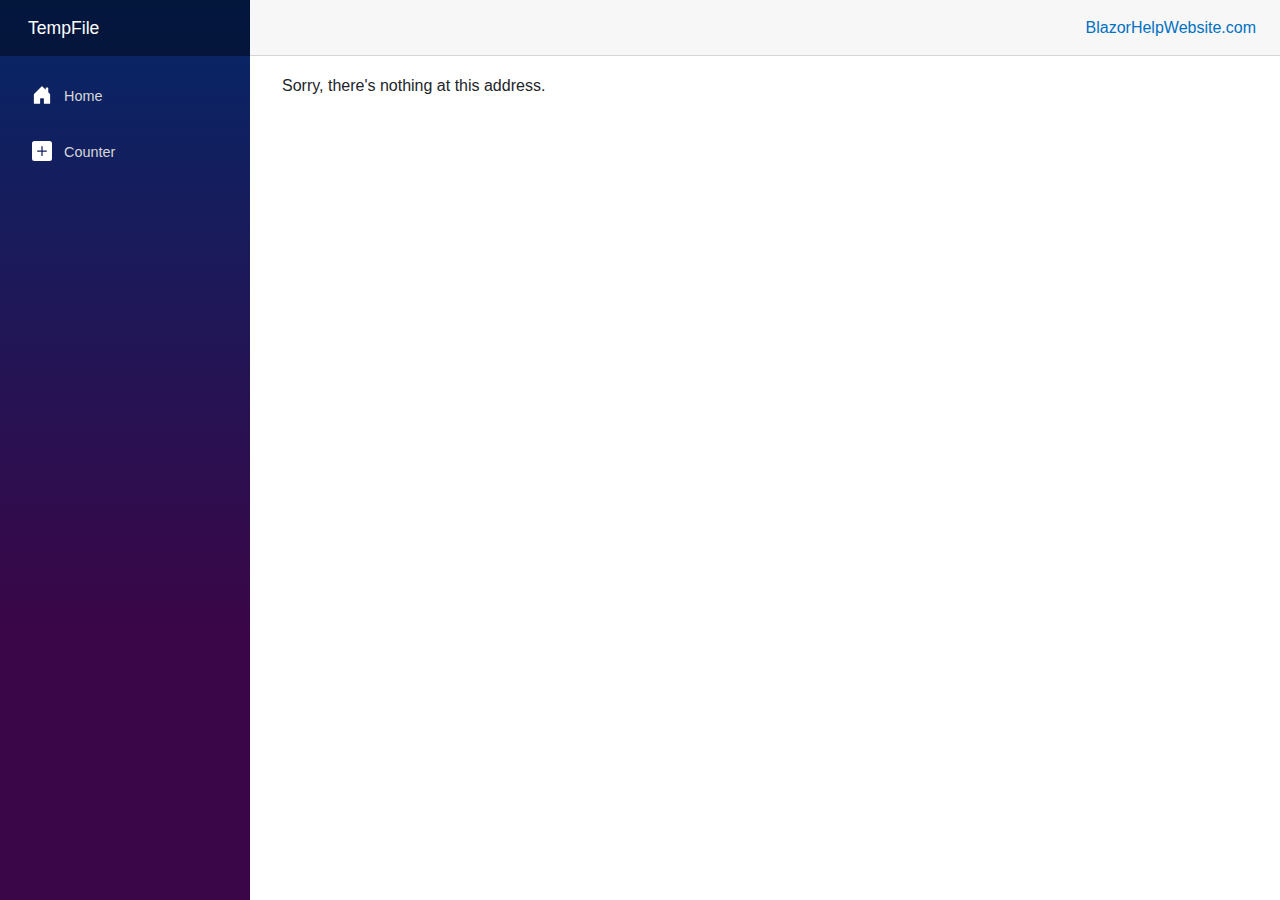
<file: index.html>
<!DOCTYPE html>
<html lang="en">

<head>
    <meta charset="utf-8" />
    <meta name="viewport" content="width=device-width, initial-scale=1.0" />
    <title>BlazorWebAssemblyTempFile</title>
    <base href="REPOSITORY_NAME" />
    <link rel="stylesheet" href="css/bootstrap/bootstrap.min.css" />
    <link rel="stylesheet" href="css/app.css" />
    <link rel="icon" type="image/png" href="favicon.png" />
    <link href="BlazorWebAssemblyTempFile.styles.css" rel="stylesheet" />
    <link href="manifest.webmanifest" rel="manifest" />
    <link rel="apple-touch-icon" sizes="512x512" href="icon-512.png" />
    <link rel="apple-touch-icon" sizes="192x192" href="icon-192.png" />
</head>

<body>
    <div id="app">
        <svg class="loading-progress">
            <circle r="40%" cx="50%" cy="50%" />
            <circle r="40%" cx="50%" cy="50%" />
        </svg>
        <div class="loading-progress-text"></div>
    </div>

    <div id="blazor-error-ui">
        An unhandled error has occurred.
        <a href="" class="reload">Reload</a>
        <a class="dismiss">🗙</a>
    </div>
    <script>
        window.saveAsFile = async (filename, base64String) => {
            // Convert Base64 string to a Blob
            const byteCharacters = atob(base64String);
            const byteNumbers = new Array(byteCharacters.length);
            for (let i = 0; i < byteCharacters.length; i++) {
                byteNumbers[i] = byteCharacters.charCodeAt(i);
            }
            const byteArray = new Uint8Array(byteNumbers);
            const blob = new Blob([byteArray], { type: "application/zip" });

            // Create a link element and download the file
            const link = document.createElement('a');
            link.href = window.URL.createObjectURL(blob);
            link.download = filename;
            link.click();
        }
    </script>
    <script>
        window.setupBeforeUnload = function (callback) {
            window.addEventListener("beforeunload", function (event) {
                callback.invokeMethodAsync("HandleBeforeUnload");
            });
        };
    </script>
    <script src="_framework/blazor.webassembly.js"></script>
    <script>navigator.serviceWorker.register('service-worker.js');</script>
</body>

</html>
</file>
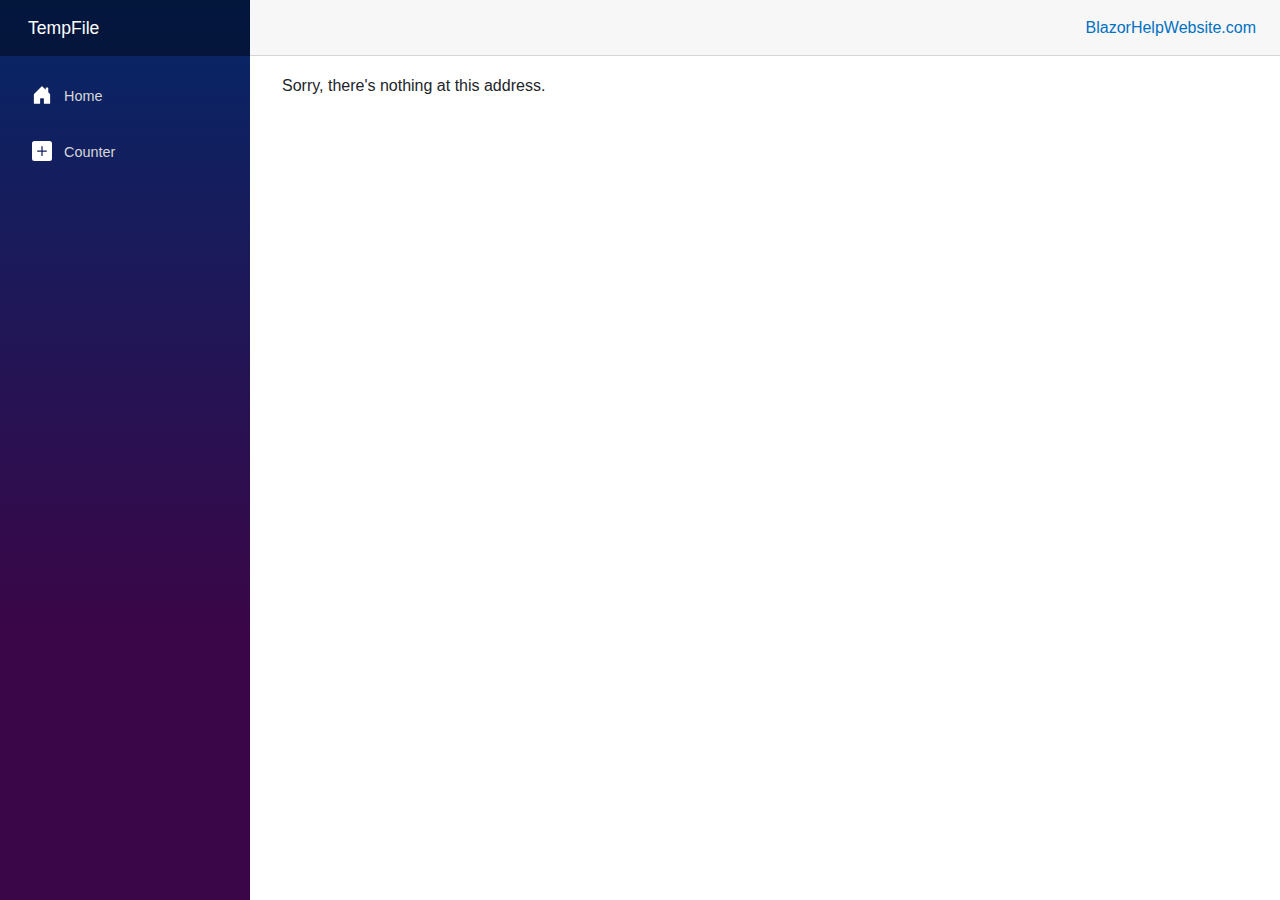
<file: wwwroot/index.html>
<!DOCTYPE html>
<html lang="en">

<head>
    <meta charset="utf-8" />
    <meta name="viewport" content="width=device-width, initial-scale=1.0" />
    <title>BlazorWebAssemblyTempFile</title>
    <base href="/" />
    <link rel="stylesheet" href="css/bootstrap/bootstrap.min.css" />
    <link rel="stylesheet" href="css/app.css" />
    <link rel="icon" type="image/png" href="favicon.png" />
    <link href="BlazorWebAssemblyTempFile.styles.css" rel="stylesheet" />
    <link href="manifest.webmanifest" rel="manifest" />
    <link rel="apple-touch-icon" sizes="512x512" href="icon-512.png" />
    <link rel="apple-touch-icon" sizes="192x192" href="icon-192.png" />
</head>

<body>
    <div id="app">
        <svg class="loading-progress">
            <circle r="40%" cx="50%" cy="50%" />
            <circle r="40%" cx="50%" cy="50%" />
        </svg>
        <div class="loading-progress-text"></div>
    </div>

    <div id="blazor-error-ui">
        An unhandled error has occurred.
        <a href="" class="reload">Reload</a>
        <a class="dismiss">🗙</a>
    </div>
    <script>
        window.saveAsFile = async (filename, base64String) => {
            // Convert Base64 string to a Blob
            const byteCharacters = atob(base64String);
            const byteNumbers = new Array(byteCharacters.length);
            for (let i = 0; i < byteCharacters.length; i++) {
                byteNumbers[i] = byteCharacters.charCodeAt(i);
            }
            const byteArray = new Uint8Array(byteNumbers);
            const blob = new Blob([byteArray], { type: "application/zip" });

            // Create a link element and download the file
            const link = document.createElement('a');
            link.href = window.URL.createObjectURL(blob);
            link.download = filename;
            link.click();
        }
    </script>
    <script>
        window.setupBeforeUnload = function (callback) {
            window.addEventListener("beforeunload", function (event) {
                callback.invokeMethodAsync("HandleBeforeUnload");
            });
        };
    </script>
    <script src="_framework/blazor.webassembly.js"></script>
    <script>navigator.serviceWorker.register('service-worker.js');</script>
</body>

</html>
</file>
<file: css/app.css>
html, body {
    font-family: 'Helvetica Neue', Helvetica, Arial, sans-serif;
}

h1:focus {
    outline: none;
}

a, .btn-link {
    color: #0071c1;
}

.btn-primary {
    color: #fff;
    background-color: #1b6ec2;
    border-color: #1861ac;
}

.btn:focus, .btn:active:focus, .btn-link.nav-link:focus, .form-control:focus, .form-check-input:focus {
  box-shadow: 0 0 0 0.1rem white, 0 0 0 0.25rem #258cfb;
}

.content {
    padding-top: 1.1rem;
}

.valid.modified:not([type=checkbox]) {
    outline: 1px solid #26b050;
}

.invalid {
    outline: 1px solid red;
}

.validation-message {
    color: red;
}

#blazor-error-ui {
    background: lightyellow;
    bottom: 0;
    box-shadow: 0 -1px 2px rgba(0, 0, 0, 0.2);
    display: none;
    left: 0;
    padding: 0.6rem 1.25rem 0.7rem 1.25rem;
    position: fixed;
    width: 100%;
    z-index: 1000;
}

    #blazor-error-ui .dismiss {
        cursor: pointer;
        position: absolute;
        right: 0.75rem;
        top: 0.5rem;
    }

.blazor-error-boundary {
    background: url([data-uri]) no-repeat 1rem/1.8rem, #b32121;
    padding: 1rem 1rem 1rem 3.7rem;
    color: white;
}

    .blazor-error-boundary::after {
        content: "An error has occurred."
    }

.loading-progress {
    position: relative;
    display: block;
    width: 8rem;
    height: 8rem;
    margin: 20vh auto 1rem auto;
}

    .loading-progress circle {
        fill: none;
        stroke: #e0e0e0;
        stroke-width: 0.6rem;
        transform-origin: 50% 50%;
        transform: rotate(-90deg);
    }

        .loading-progress circle:last-child {
            stroke: #1b6ec2;
            stroke-dasharray: calc(3.141 * var(--blazor-load-percentage, 0%) * 0.8), 500%;
            transition: stroke-dasharray 0.05s ease-in-out;
        }

.loading-progress-text {
    position: absolute;
    text-align: center;
    font-weight: bold;
    inset: calc(20vh + 3.25rem) 0 auto 0.2rem;
}

    .loading-progress-text:after {
        content: var(--blazor-load-percentage-text, "Loading");
    }

code {
    color: #c02d76;
}
</file>
<file: BlazorWebAssemblyTempFile.styles.css>
/* /Layout/MainLayout.razor.rz.scp.css */
.page[b-yzsynx4pu8] {
    position: relative;
    display: flex;
    flex-direction: column;
}

main[b-yzsynx4pu8] {
    flex: 1;
}

.sidebar[b-yzsynx4pu8] {
    background-image: linear-gradient(180deg, rgb(5, 39, 103) 0%, #3a0647 70%);
}

.top-row[b-yzsynx4pu8] {
    background-color: #f7f7f7;
    border-bottom: 1px solid #d6d5d5;
    justify-content: flex-end;
    height: 3.5rem;
    display: flex;
    align-items: center;
}

    .top-row[b-yzsynx4pu8]  a, .top-row[b-yzsynx4pu8]  .btn-link {
        white-space: nowrap;
        margin-left: 1.5rem;
        text-decoration: none;
    }

    .top-row[b-yzsynx4pu8]  a:hover, .top-row[b-yzsynx4pu8]  .btn-link:hover {
        text-decoration: underline;
    }

    .top-row[b-yzsynx4pu8]  a:first-child {
        overflow: hidden;
        text-overflow: ellipsis;
    }

@media (max-width: 640.98px) {
    .top-row[b-yzsynx4pu8] {
        justify-content: space-between;
    }

    .top-row[b-yzsynx4pu8]  a, .top-row[b-yzsynx4pu8]  .btn-link {
        margin-left: 0;
    }
}

@media (min-width: 641px) {
    .page[b-yzsynx4pu8] {
        flex-direction: row;
    }

    .sidebar[b-yzsynx4pu8] {
        width: 250px;
        height: 100vh;
        position: sticky;
        top: 0;
    }

    .top-row[b-yzsynx4pu8] {
        position: sticky;
        top: 0;
        z-index: 1;
    }

    .top-row.auth[b-yzsynx4pu8]  a:first-child {
        flex: 1;
        text-align: right;
        width: 0;
    }

    .top-row[b-yzsynx4pu8], article[b-yzsynx4pu8] {
        padding-left: 2rem !important;
        padding-right: 1.5rem !important;
    }
}
/* /Layout/NavMenu.razor.rz.scp.css */
.navbar-toggler[b-s12g32teuh] {
    background-color: rgba(255, 255, 255, 0.1);
}

.top-row[b-s12g32teuh] {
    height: 3.5rem;
    background-color: rgba(0,0,0,0.4);
}

.navbar-brand[b-s12g32teuh] {
    font-size: 1.1rem;
}

.bi[b-s12g32teuh] {
    display: inline-block;
    position: relative;
    width: 1.25rem;
    height: 1.25rem;
    margin-right: 0.75rem;
    top: -1px;
    background-size: cover;
}

.bi-house-door-fill-nav-menu[b-s12g32teuh] {
    background-image: url("data:image/svg+xml,%3Csvg xmlns='http://www.w3.org/2000/svg' width='16' height='16' fill='white' class='bi bi-house-door-fill' viewBox='0 0 16 16'%3E%3Cpath d='M6.5 14.5v-3.505c0-.245.25-.495.5-.495h2c.25 0 .5.25.5.5v3.5a.5.5 0 0 0 .5.5h4a.5.5 0 0 0 .5-.5v-7a.5.5 0 0 0-.146-.354L13 5.793V2.5a.5.5 0 0 0-.5-.5h-1a.5.5 0 0 0-.5.5v1.293L8.354 1.146a.5.5 0 0 0-.708 0l-6 6A.5.5 0 0 0 1.5 7.5v7a.5.5 0 0 0 .5.5h4a.5.5 0 0 0 .5-.5Z'/%3E%3C/svg%3E");
}

.bi-plus-square-fill-nav-menu[b-s12g32teuh] {
    background-image: url("data:image/svg+xml,%3Csvg xmlns='http://www.w3.org/2000/svg' width='16' height='16' fill='white' class='bi bi-plus-square-fill' viewBox='0 0 16 16'%3E%3Cpath d='M2 0a2 2 0 0 0-2 2v12a2 2 0 0 0 2 2h12a2 2 0 0 0 2-2V2a2 2 0 0 0-2-2H2zm6.5 4.5v3h3a.5.5 0 0 1 0 1h-3v3a.5.5 0 0 1-1 0v-3h-3a.5.5 0 0 1 0-1h3v-3a.5.5 0 0 1 1 0z'/%3E%3C/svg%3E");
}

.bi-list-nested-nav-menu[b-s12g32teuh] {
    background-image: url("data:image/svg+xml,%3Csvg xmlns='http://www.w3.org/2000/svg' width='16' height='16' fill='white' class='bi bi-list-nested' viewBox='0 0 16 16'%3E%3Cpath fill-rule='evenodd' d='M4.5 11.5A.5.5 0 0 1 5 11h10a.5.5 0 0 1 0 1H5a.5.5 0 0 1-.5-.5zm-2-4A.5.5 0 0 1 3 7h10a.5.5 0 0 1 0 1H3a.5.5 0 0 1-.5-.5zm-2-4A.5.5 0 0 1 1 3h10a.5.5 0 0 1 0 1H1a.5.5 0 0 1-.5-.5z'/%3E%3C/svg%3E");
}

.nav-item[b-s12g32teuh] {
    font-size: 0.9rem;
    padding-bottom: 0.5rem;
}

    .nav-item:first-of-type[b-s12g32teuh] {
        padding-top: 1rem;
    }

    .nav-item:last-of-type[b-s12g32teuh] {
        padding-bottom: 1rem;
    }

    .nav-item[b-s12g32teuh]  a {
        color: #d7d7d7;
        border-radius: 4px;
        height: 3rem;
        display: flex;
        align-items: center;
        line-height: 3rem;
    }

.nav-item[b-s12g32teuh]  a.active {
    background-color: rgba(255,255,255,0.37);
    color: white;
}

.nav-item[b-s12g32teuh]  a:hover {
    background-color: rgba(255,255,255,0.1);
    color: white;
}

@media (min-width: 641px) {
    .navbar-toggler[b-s12g32teuh] {
        display: none;
    }

    .collapse[b-s12g32teuh] {
        /* Never collapse the sidebar for wide screens */
        display: block;
    }
    
    .nav-scrollable[b-s12g32teuh] {
        /* Allow sidebar to scroll for tall menus */
        height: calc(100vh - 3.5rem);
        overflow-y: auto;
    }
}
</file>
<file: wwwroot/css/app.css>
html, body {
    font-family: 'Helvetica Neue', Helvetica, Arial, sans-serif;
}

h1:focus {
    outline: none;
}

a, .btn-link {
    color: #0071c1;
}

.btn-primary {
    color: #fff;
    background-color: #1b6ec2;
    border-color: #1861ac;
}

.btn:focus, .btn:active:focus, .btn-link.nav-link:focus, .form-control:focus, .form-check-input:focus {
  box-shadow: 0 0 0 0.1rem white, 0 0 0 0.25rem #258cfb;
}

.content {
    padding-top: 1.1rem;
}

.valid.modified:not([type=checkbox]) {
    outline: 1px solid #26b050;
}

.invalid {
    outline: 1px solid red;
}

.validation-message {
    color: red;
}

#blazor-error-ui {
    background: lightyellow;
    bottom: 0;
    box-shadow: 0 -1px 2px rgba(0, 0, 0, 0.2);
    display: none;
    left: 0;
    padding: 0.6rem 1.25rem 0.7rem 1.25rem;
    position: fixed;
    width: 100%;
    z-index: 1000;
}

    #blazor-error-ui .dismiss {
        cursor: pointer;
        position: absolute;
        right: 0.75rem;
        top: 0.5rem;
    }

.blazor-error-boundary {
    background: url([data-uri]) no-repeat 1rem/1.8rem, #b32121;
    padding: 1rem 1rem 1rem 3.7rem;
    color: white;
}

    .blazor-error-boundary::after {
        content: "An error has occurred."
    }

.loading-progress {
    position: relative;
    display: block;
    width: 8rem;
    height: 8rem;
    margin: 20vh auto 1rem auto;
}

    .loading-progress circle {
        fill: none;
        stroke: #e0e0e0;
        stroke-width: 0.6rem;
        transform-origin: 50% 50%;
        transform: rotate(-90deg);
    }

        .loading-progress circle:last-child {
            stroke: #1b6ec2;
            stroke-dasharray: calc(3.141 * var(--blazor-load-percentage, 0%) * 0.8), 500%;
            transition: stroke-dasharray 0.05s ease-in-out;
        }

.loading-progress-text {
    position: absolute;
    text-align: center;
    font-weight: bold;
    inset: calc(20vh + 3.25rem) 0 auto 0.2rem;
}

    .loading-progress-text:after {
        content: var(--blazor-load-percentage-text, "Loading");
    }

code {
    color: #c02d76;
}
</file>
